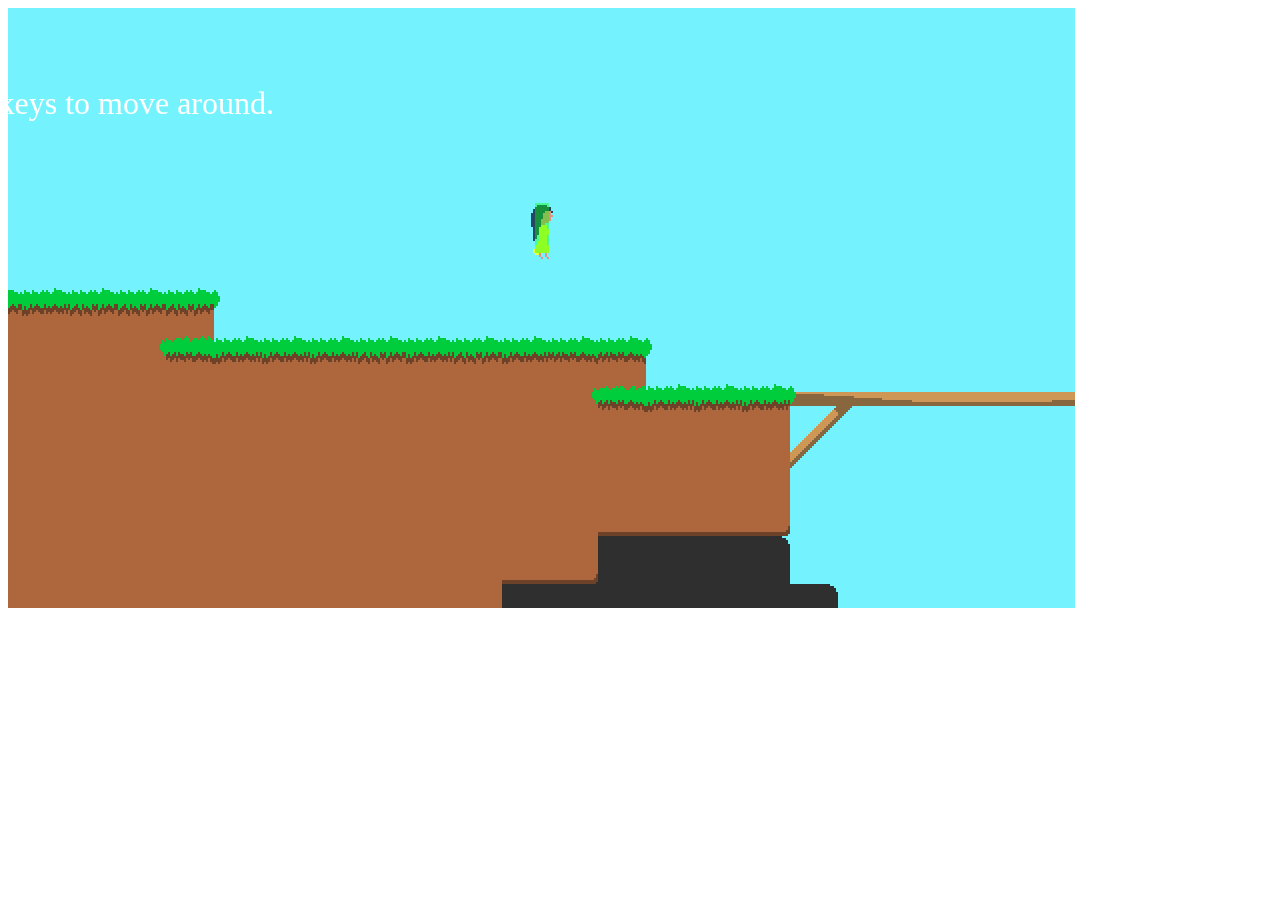
<file: index.html>
<!doctype html> 
<html lang="en"> 
  <head> 
    <meta charset="UTF-8" />
    <title>Simulador de Vestidos</title>
    <script data-main="js/main" src="js/lib/require.js"></script>
  </head>
  <body>
  </body>
</html>
</file>
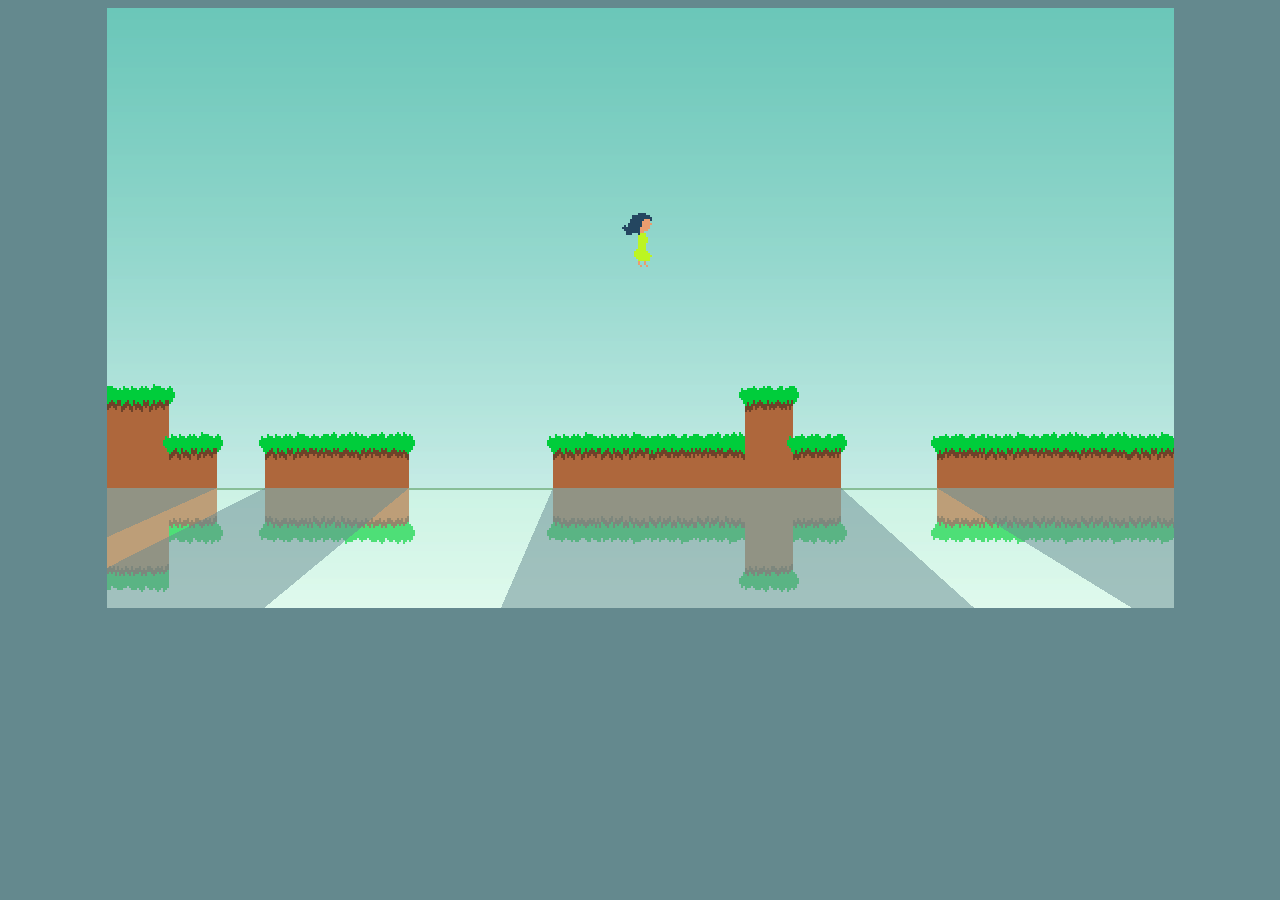
<file: Reflection/index.html>
<!doctype html> 
<html lang="en"> 
  <head> 
    <meta charset="UTF-8" />
    <title>The Girl With No Reflection</title>
    <link rel="stylesheet" href="css/style.css">
    <script data-main="js/main" src="js/lib/require.js"></script>
  </head>
  <body>
  </body>
</html>
</file>
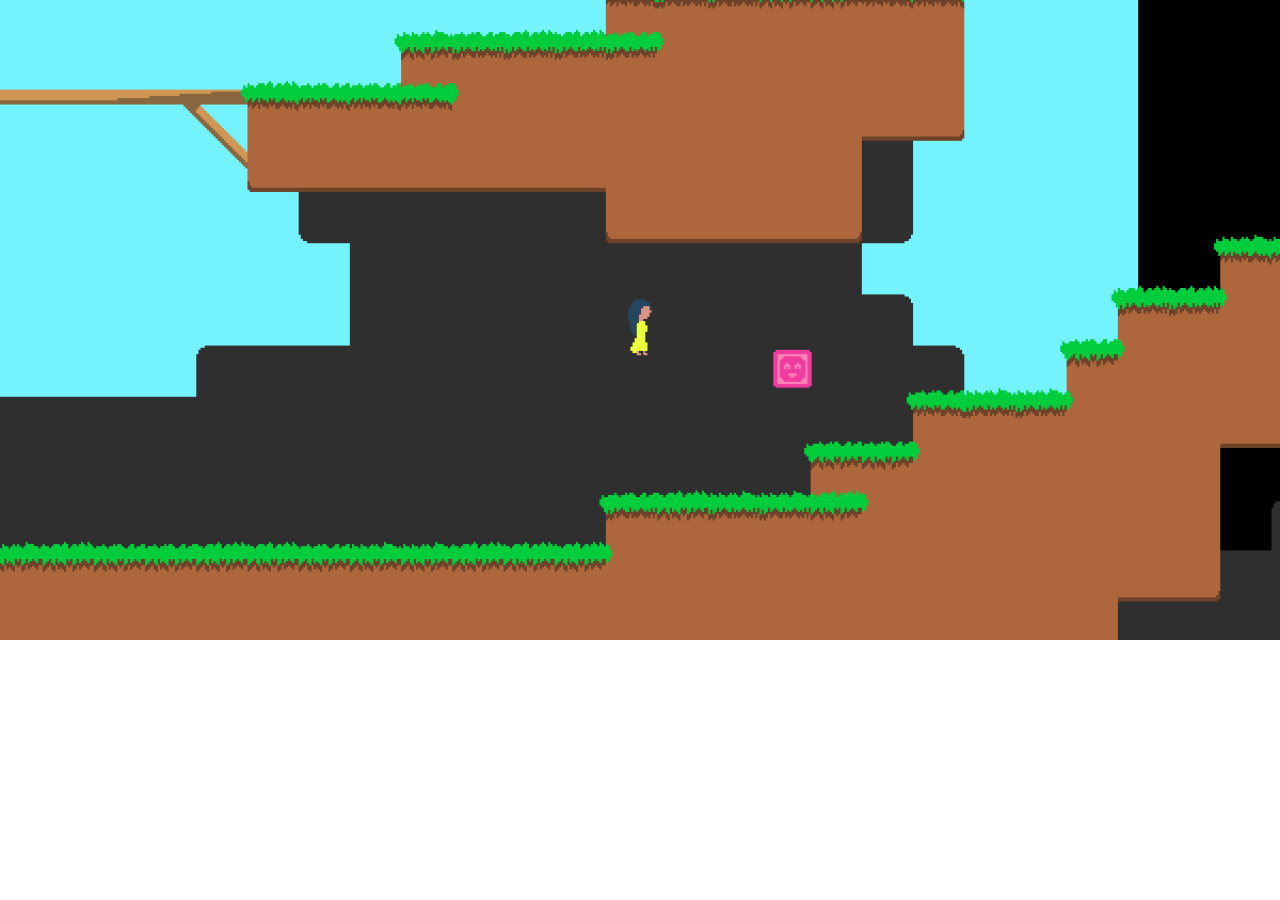
<file: Game.html>
<!doctype html> 
<html lang="pt-pt"> 
<head> 
	<meta charset="iso-8859-1" />
    <title>Tales</title>
	<script type="text/javascript" src="js/phaser.js"></script>
	<script type="text/javascript" src="src/GameMananger.js"></script>
    <script type="text/javascript" src="src/Level.js"></script>
    <script type="text/javascript" src="src/Player.js"></script>
    <script type="text/javascript" src="src/Block.js"></script>
    <script type="text/javascript" src="src/Tutorial.js"></script>
    <style type="text/css">
        body {
            background-color: white;
            /*overflow: hidden;*/
            margin: 0px 0px 0px 0px; /* the extra 1px allows the iOS inner/outer check to work */
        }
        #phaser-game {
          margin-top: auto;
          margin-left: auto;
          margin-right: auto;
        }

        #phaser-game canvas {
          margin: 0px auto;
        }

    </style>

</head>

<body>

<script type="text/javascript">

var game = new Phaser.Game(1200, 600, Phaser.Auto, 'phaser-game', {preload: preload, create: create, update: update, render:render });

function preload() {
    game.renderer.roundPixels = true;

    game.stage.smoothed = false;
    
	gameMananger = new GameMananger(game);
	gameMananger.preload();
}

function create() {
    this.game.scale.scaleMode = Phaser.ScaleManager.SHOW_ALL;
    this.game.scale.refresh();

    game.physics.startSystem(Phaser.Physics.ARCADE);
    game.physics.arcade.gravity.y = 250;
    gameMananger.create();
}

function update() {
    gameMananger.update();
}

function render() {
   
}

</script>

</body>
</html>
</file>
<file: Reflection/css/style.css>
canvas {
	image-rendering: optimizeSpeed;
	image-rendering: -moz-crisp-edges;
	image-rendering: -webkit-optimize-contrast;
	image-rendering: optimize-contrast;
	-ms-interpolation-mode: nearest-neighbor;
	display : block;
  	 margin : auto;
}

body {
	background-color: #64898e;
	text-align: center;
}
</file>
